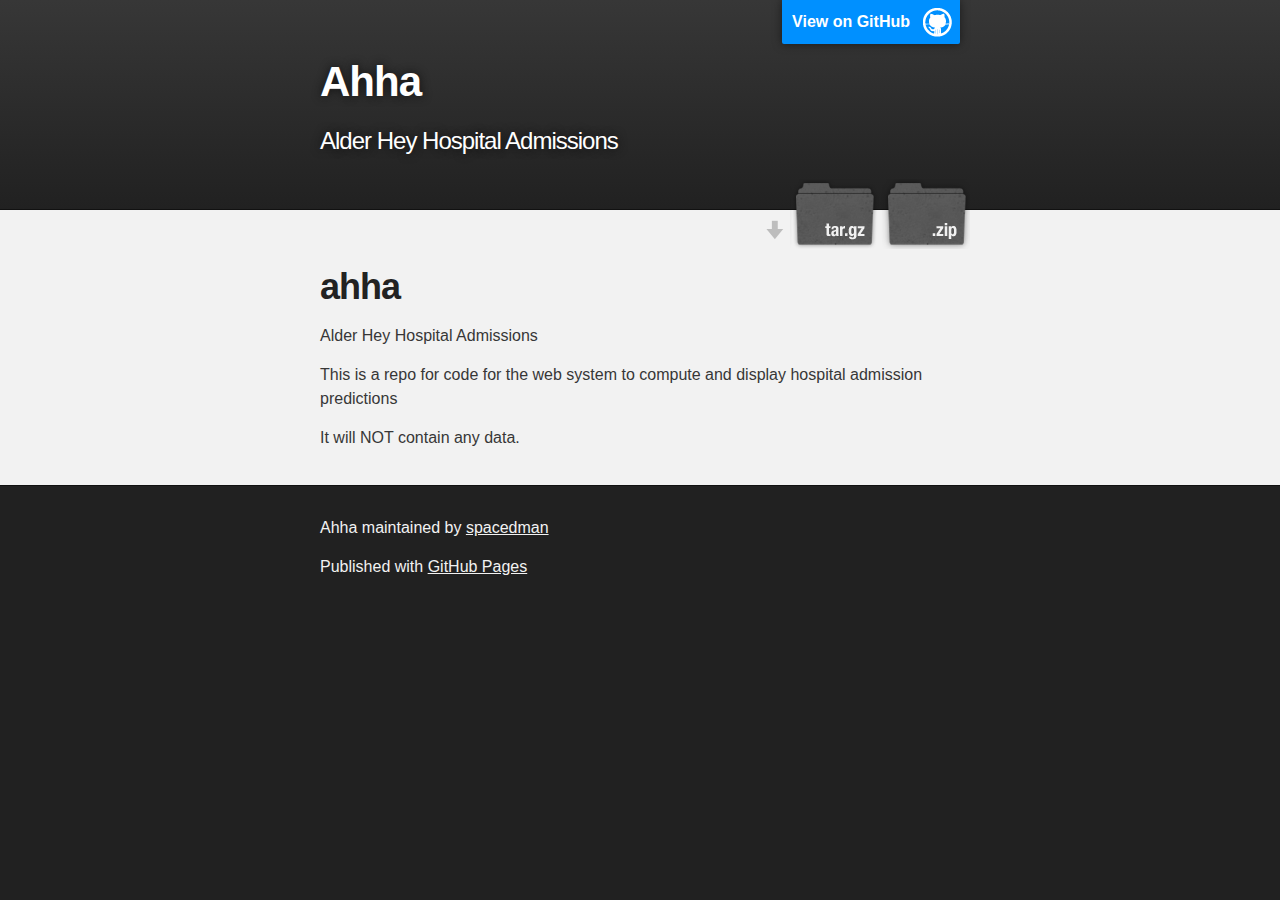
<file: index.html>
<!DOCTYPE html>
<html>

  <head>
    <meta charset='utf-8' />
    <meta http-equiv="X-UA-Compatible" content="chrome=1" />
    <meta name="description" content="Ahha : Alder Hey Hospital Admissions" />

    <link rel="stylesheet" type="text/css" media="screen" href="stylesheets/stylesheet.css">

    <title>Ahha</title>
  </head>

  <body>

    <!-- HEADER -->
    <div id="header_wrap" class="outer">
        <header class="inner">
          <a id="forkme_banner" href="https://github.com/spacedman/ahha">View on GitHub</a>

          <h1 id="project_title">Ahha</h1>
          <h2 id="project_tagline">Alder Hey Hospital Admissions</h2>

            <section id="downloads">
              <a class="zip_download_link" href="https://github.com/spacedman/ahha/zipball/master">Download this project as a .zip file</a>
              <a class="tar_download_link" href="https://github.com/spacedman/ahha/tarball/master">Download this project as a tar.gz file</a>
            </section>
        </header>
    </div>

    <!-- MAIN CONTENT -->
    <div id="main_content_wrap" class="outer">
      <section id="main_content" class="inner">
        <h1>
<a name="ahha" class="anchor" href="#ahha"><span class="octicon octicon-link"></span></a>ahha</h1>

<p>Alder Hey Hospital Admissions</p>

<p>This is a repo for code for the web system to compute and display hospital admission predictions</p>

<p>It will NOT contain any data.</p>
      </section>
    </div>

    <!-- FOOTER  -->
    <div id="footer_wrap" class="outer">
      <footer class="inner">
        <p class="copyright">Ahha maintained by <a href="https://github.com/spacedman">spacedman</a></p>
        <p>Published with <a href="http://pages.github.com">GitHub Pages</a></p>
      </footer>
    </div>

    

  </body>
</html>
</file>
<file: stylesheets/stylesheet.css>
/*******************************************************************************
Slate Theme for GitHub Pages
by Jason Costello, @jsncostello
*******************************************************************************/

@import url(pygment_trac.css);

/*******************************************************************************
MeyerWeb Reset
*******************************************************************************/

html, body, div, span, applet, object, iframe,
h1, h2, h3, h4, h5, h6, p, blockquote, pre,
a, abbr, acronym, address, big, cite, code,
del, dfn, em, img, ins, kbd, q, s, samp,
small, strike, strong, sub, sup, tt, var,
b, u, i, center,
dl, dt, dd, ol, ul, li,
fieldset, form, label, legend,
table, caption, tbody, tfoot, thead, tr, th, td,
article, aside, canvas, details, embed,
figure, figcaption, footer, header, hgroup,
menu, nav, output, ruby, section, summary,
time, mark, audio, video {
  margin: 0;
  padding: 0;
  border: 0;
  font: inherit;
  vertical-align: baseline;
}

/* HTML5 display-role reset for older browsers */
article, aside, details, figcaption, figure,
footer, header, hgroup, menu, nav, section {
  display: block;
}

ol, ul {
  list-style: none;
}

table {
  border-collapse: collapse;
  border-spacing: 0;
}

/*******************************************************************************
Theme Styles
*******************************************************************************/

body {
  box-sizing: border-box;
  color:#373737;
  background: #212121;
  font-size: 16px;
  font-family: 'Myriad Pro', Calibri, Helvetica, Arial, sans-serif;
  line-height: 1.5;
  -webkit-font-smoothing: antialiased;
}

h1, h2, h3, h4, h5, h6 {
  margin: 10px 0;
  font-weight: 700;
  color:#222222;
  font-family: 'Lucida Grande', 'Calibri', Helvetica, Arial, sans-serif;
  letter-spacing: -1px;
}

h1 {
  font-size: 36px;
  font-weight: 700;
}

h2 {
  padding-bottom: 10px;
  font-size: 32px;
  background: url('../images/bg_hr.png') repeat-x bottom;
}

h3 {
  font-size: 24px;
}

h4 {
  font-size: 21px;
}

h5 {
  font-size: 18px;
}

h6 {
  font-size: 16px;
}

p {
  margin: 10px 0 15px 0;
}

footer p {
  color: #f2f2f2;
}

a {
  text-decoration: none;
  color: #007edf;
  text-shadow: none;

  transition: color 0.5s ease;
  transition: text-shadow 0.5s ease;
  -webkit-transition: color 0.5s ease;
  -webkit-transition: text-shadow 0.5s ease;
  -moz-transition: color 0.5s ease;
  -moz-transition: text-shadow 0.5s ease;
  -o-transition: color 0.5s ease;
  -o-transition: text-shadow 0.5s ease;
  -ms-transition: color 0.5s ease;
  -ms-transition: text-shadow 0.5s ease;
}

a:hover, a:focus {text-decoration: underline;}

footer a {
  color: #F2F2F2;
  text-decoration: underline;
}

em {
  font-style: italic;
}

strong {
  font-weight: bold;
}

img {
  position: relative;
  margin: 0 auto;
  max-width: 739px;
  padding: 5px;
  margin: 10px 0 10px 0;
  border: 1px solid #ebebeb;

  box-shadow: 0 0 5px #ebebeb;
  -webkit-box-shadow: 0 0 5px #ebebeb;
  -moz-box-shadow: 0 0 5px #ebebeb;
  -o-box-shadow: 0 0 5px #ebebeb;
  -ms-box-shadow: 0 0 5px #ebebeb;
}

p img {
  display: inline;
  margin: 0;
  padding: 0;
  vertical-align: middle;
  text-align: center;
  border: none;
}

pre, code {
  width: 100%;
  color: #222;
  background-color: #fff;

  font-family: Monaco, "Bitstream Vera Sans Mono", "Lucida Console", Terminal, monospace;
  font-size: 14px;

  border-radius: 2px;
  -moz-border-radius: 2px;
  -webkit-border-radius: 2px;
}

pre {
  width: 100%;
  padding: 10px;
  box-shadow: 0 0 10px rgba(0,0,0,.1);
  overflow: auto;
}

code {
  padding: 3px;
  margin: 0 3px;
  box-shadow: 0 0 10px rgba(0,0,0,.1);
}

pre code {
  display: block;
  box-shadow: none;
}

blockquote {
  color: #666;
  margin-bottom: 20px;
  padding: 0 0 0 20px;
  border-left: 3px solid #bbb;
}


ul, ol, dl {
  margin-bottom: 15px
}

ul {
  list-style: inside;
  padding-left: 20px;
}

ol {
  list-style: decimal inside;
  padding-left: 20px;
}

dl dt {
  font-weight: bold;
}

dl dd {
  padding-left: 20px;
  font-style: italic;
}

dl p {
  padding-left: 20px;
  font-style: italic;
}

hr {
  height: 1px;
  margin-bottom: 5px;
  border: none;
  background: url('../images/bg_hr.png') repeat-x center;
}

table {
  border: 1px solid #373737;
  margin-bottom: 20px;
  text-align: left;
 }

th {
  font-family: 'Lucida Grande', 'Helvetica Neue', Helvetica, Arial, sans-serif;
  padding: 10px;
  background: #373737;
  color: #fff;
 }

td {
  padding: 10px;
  border: 1px solid #373737;
 }

form {
  background: #f2f2f2;
  padding: 20px;
}

/*******************************************************************************
Full-Width Styles
*******************************************************************************/

.outer {
  width: 100%;
}

.inner {
  position: relative;
  max-width: 640px;
  padding: 20px 10px;
  margin: 0 auto;
}

#forkme_banner {
  display: block;
  position: absolute;
  top:0;
  right: 10px;
  z-index: 10;
  padding: 10px 50px 10px 10px;
  color: #fff;
  background: url('../images/blacktocat.png') #0090ff no-repeat 95% 50%;
  font-weight: 700;
  box-shadow: 0 0 10px rgba(0,0,0,.5);
  border-bottom-left-radius: 2px;
  border-bottom-right-radius: 2px;
}

#header_wrap {
  background: #212121;
  background: -moz-linear-gradient(top, #373737, #212121);
  background: -webkit-linear-gradient(top, #373737, #212121);
  background: -ms-linear-gradient(top, #373737, #212121);
  background: -o-linear-gradient(top, #373737, #212121);
  background: linear-gradient(top, #373737, #212121);
}

#header_wrap .inner {
  padding: 50px 10px 30px 10px;
}

#project_title {
  margin: 0;
  color: #fff;
  font-size: 42px;
  font-weight: 700;
  text-shadow: #111 0px 0px 10px;
}

#project_tagline {
  color: #fff;
  font-size: 24px;
  font-weight: 300;
  background: none;
  text-shadow: #111 0px 0px 10px;
}

#downloads {
  position: absolute;
  width: 210px;
  z-index: 10;
  bottom: -40px;
  right: 0;
  height: 70px;
  background: url('../images/icon_download.png') no-repeat 0% 90%;
}

.zip_download_link {
  display: block;
  float: right;
  width: 90px;
  height:70px;
  text-indent: -5000px;
  overflow: hidden;
  background: url(../images/sprite_download.png) no-repeat bottom left;
}

.tar_download_link {
  display: block;
  float: right;
  width: 90px;
  height:70px;
  text-indent: -5000px;
  overflow: hidden;
  background: url(../images/sprite_download.png) no-repeat bottom right;
  margin-left: 10px;
}

.zip_download_link:hover {
  background: url(../images/sprite_download.png) no-repeat top left;
}

.tar_download_link:hover {
  background: url(../images/sprite_download.png) no-repeat top right;
}

#main_content_wrap {
  background: #f2f2f2;
  border-top: 1px solid #111;
  border-bottom: 1px solid #111;
}

#main_content {
  padding-top: 40px;
}

#footer_wrap {
  background: #212121;
}



/*******************************************************************************
Small Device Styles
*******************************************************************************/

@media screen and (max-width: 480px) {
  body {
    font-size:14px;
  }

  #downloads {
    display: none;
  }

  .inner {
    min-width: 320px;
    max-width: 480px;
  }

  #project_title {
  font-size: 32px;
  }

  h1 {
    font-size: 28px;
  }

  h2 {
    font-size: 24px;
  }

  h3 {
    font-size: 21px;
  }

  h4 {
    font-size: 18px;
  }

  h5 {
    font-size: 14px;
  }

  h6 {
    font-size: 12px;
  }

  code, pre {
    min-width: 320px;
    max-width: 480px;
    font-size: 11px;
  }

}
</file>
